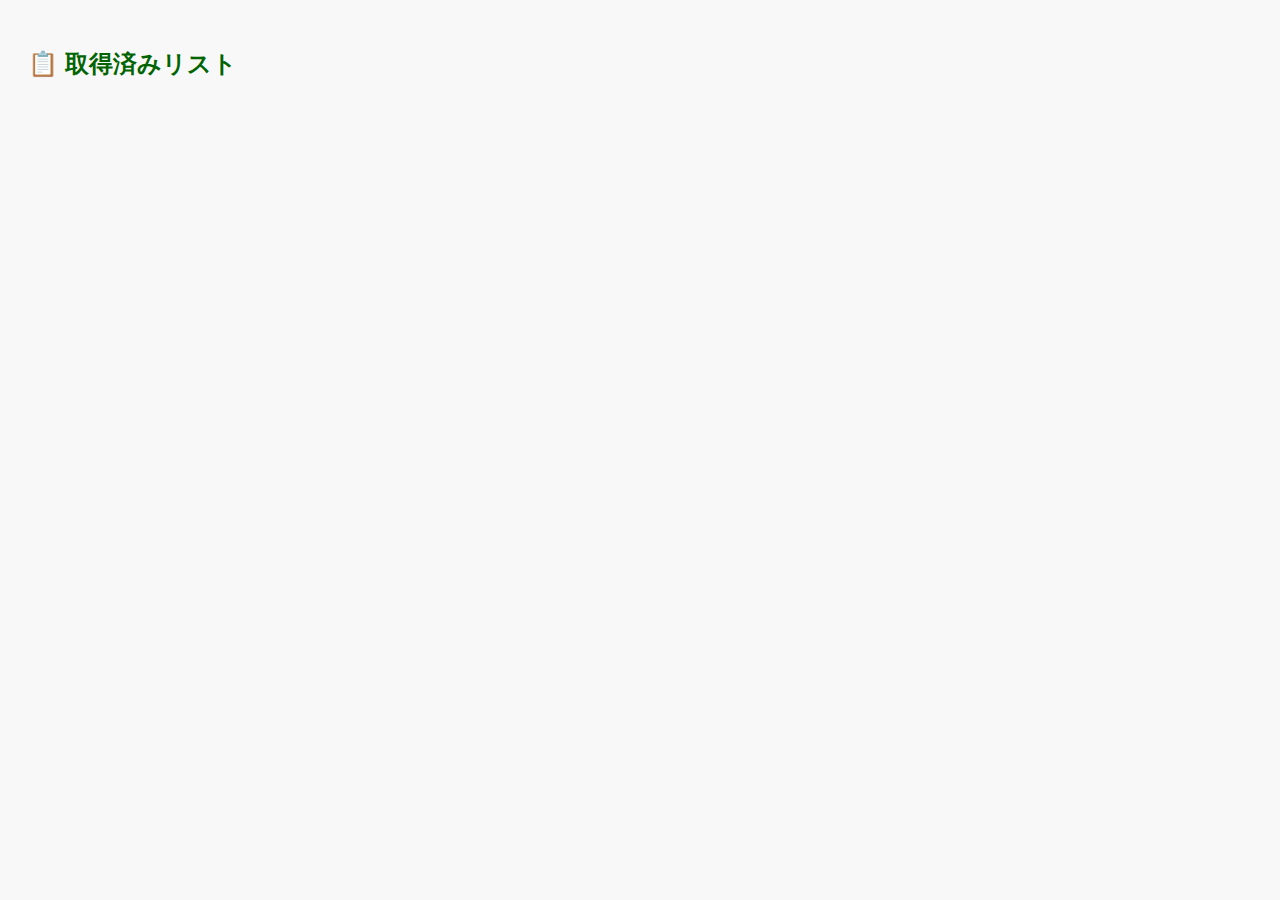
<file: list_claimed.html>
<!DOCTYPE html>
<html lang="ja">
<head>
  <meta charset="UTF-8">
  <title>取得済みリスト</title>
  <style>
    body {
      font-family: sans-serif;
      background: #f8f8f8;
      padding: 20px;
    }
    h2 {
      color: darkgreen;
    }
    ul {
      list-style: none;
      padding: 0;
    }
    li {
      background: #fff;
      border: 1px solid #ccc;
      padding: 10px;
      margin-bottom: 8px;
      font-size: 14px;
    }
    button {
      margin-right: 10px;
      padding: 5px 10px;
      font-size: 13px;
      background: darkorange;
      color: white;
      border: none;
      border-radius: 4px;
      cursor: pointer;
    }
    button.delete {
      background: #d9534f;
    }
  </style>
</head>
<body>
  <h2>📋 取得済みリスト</h2>
  <ul id="list"></ul>

  <script>
    const claimedItems = JSON.parse(localStorage.getItem("claimedItems")) || [];

    claimedItems.sort((a, b) => {
      const lv = parseInt(a.レベル) - parseInt(b.レベル);
      if (lv !== 0) return lv;
      const s = a.サーバー名.localeCompare(b.サーバー名, 'ja');
      if (s !== 0) return s;
      const x = parseInt(a.X) - parseInt(b.X);
      if (x !== 0) return x;
      return parseInt(a.Y) - parseInt(b.Y);
    });

    const list = document.getElementById("list");

    claimedItems.forEach(item => {
      const li = document.createElement("li");
      li.innerHTML = `
        サーバー名: ${item.サーバー名} / X:${item.X}, Y:${item.Y} / Lv${item.レベル}<br>
        <button onclick="window.opener.handleStatusChange('${item._id}', '未取得', '未取得に戻しました')">未取得に戻す</button>
        <button class="delete" onclick="window.opener.handleDelete('${item._id}', '削除しました')">削除</button>
      `;
      list.appendChild(li);
    });
  </script>
</body>
</html>
</file>
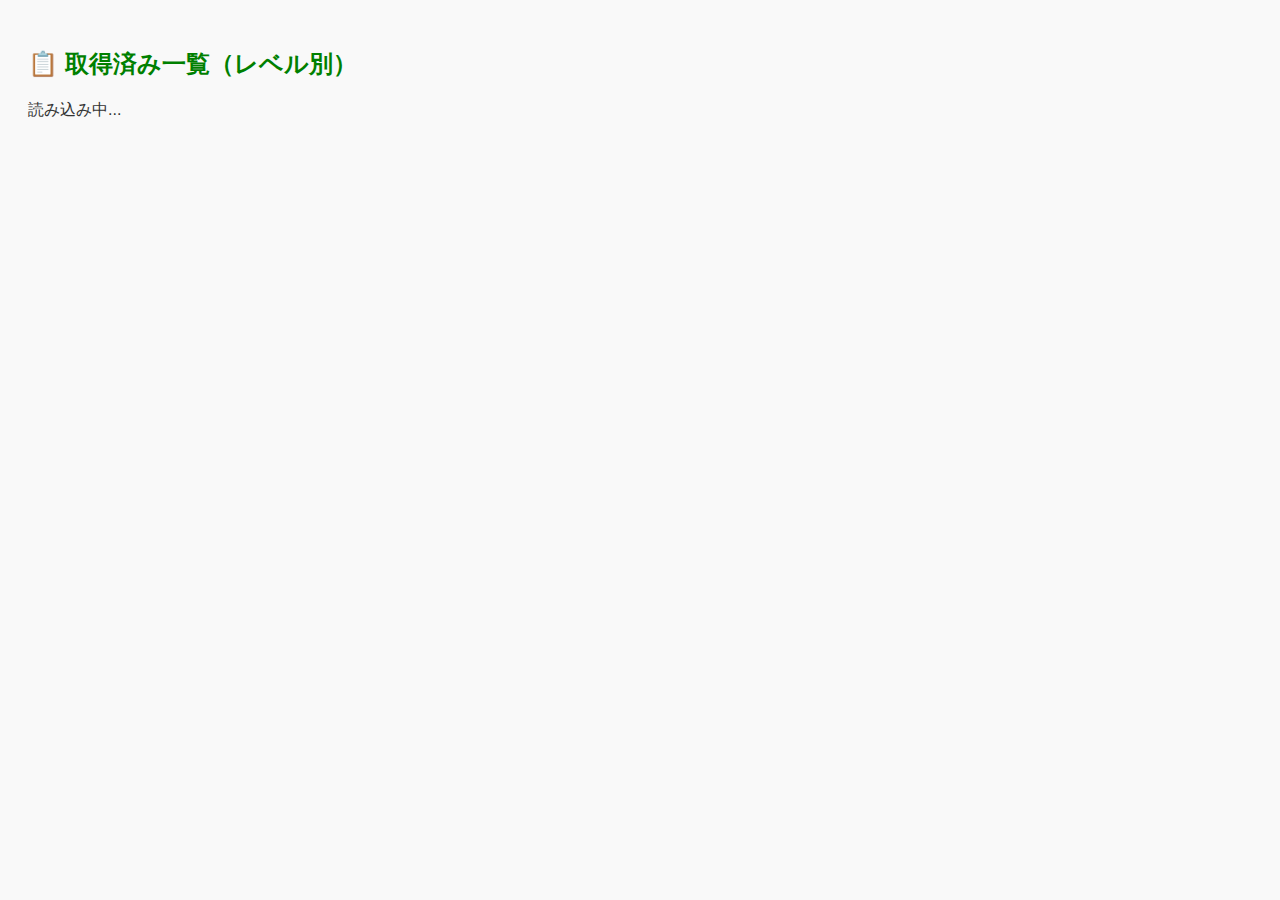
<file: list_collected.html>
<!DOCTYPE html>
<html lang="ja">
<head>
  <meta charset="UTF-8" />
  <title>取得済み一覧</title>
  <style>
    body { font-family: sans-serif; padding: 20px; background: #f9f9f9; color: #333; }
    h2 { color: green; }
    .level-block { margin-bottom: 20px; }
    ul { list-style: none; padding-left: 0; }
  </style>
</head>
<body>
  <h2>📋 取得済み一覧（レベル別）</h2>
  <div id="list">読み込み中...</div>

  <script>
    const API_URL = "https://script.google.com/macros/s/AKfycbxB2FMirgc9QAENfq04WKdHEAJ4wKk1NH2FneajKw1QadOt65fzc15S3Vx3cKuWeJk/exec";

    fetch(API_URL).then(res => res.json()).then(data => {
      const grouped = {};
      data.forEach(d => {
        if (d.取得状況 === "取得済み") {
          (grouped[d.レベル] = grouped[d.レベル] || []).push(d);
        }
      });
      const list = document.getElementById('list');
      list.innerHTML = "";
      Object.keys(grouped).sort().forEach(level => {
        const div = document.createElement('div');
        div.className = 'level-block';
        div.innerHTML = `<h3>レベル ${level}</h3><ul>` +
          grouped[level].map(d => `<li>${d.サーバー名} / X:${d.X}, Y:${d.Y}</li>`).join('') +
          '</ul>';
        list.appendChild(div);
      });
    });
  </script>
</body>
</html>
</file>
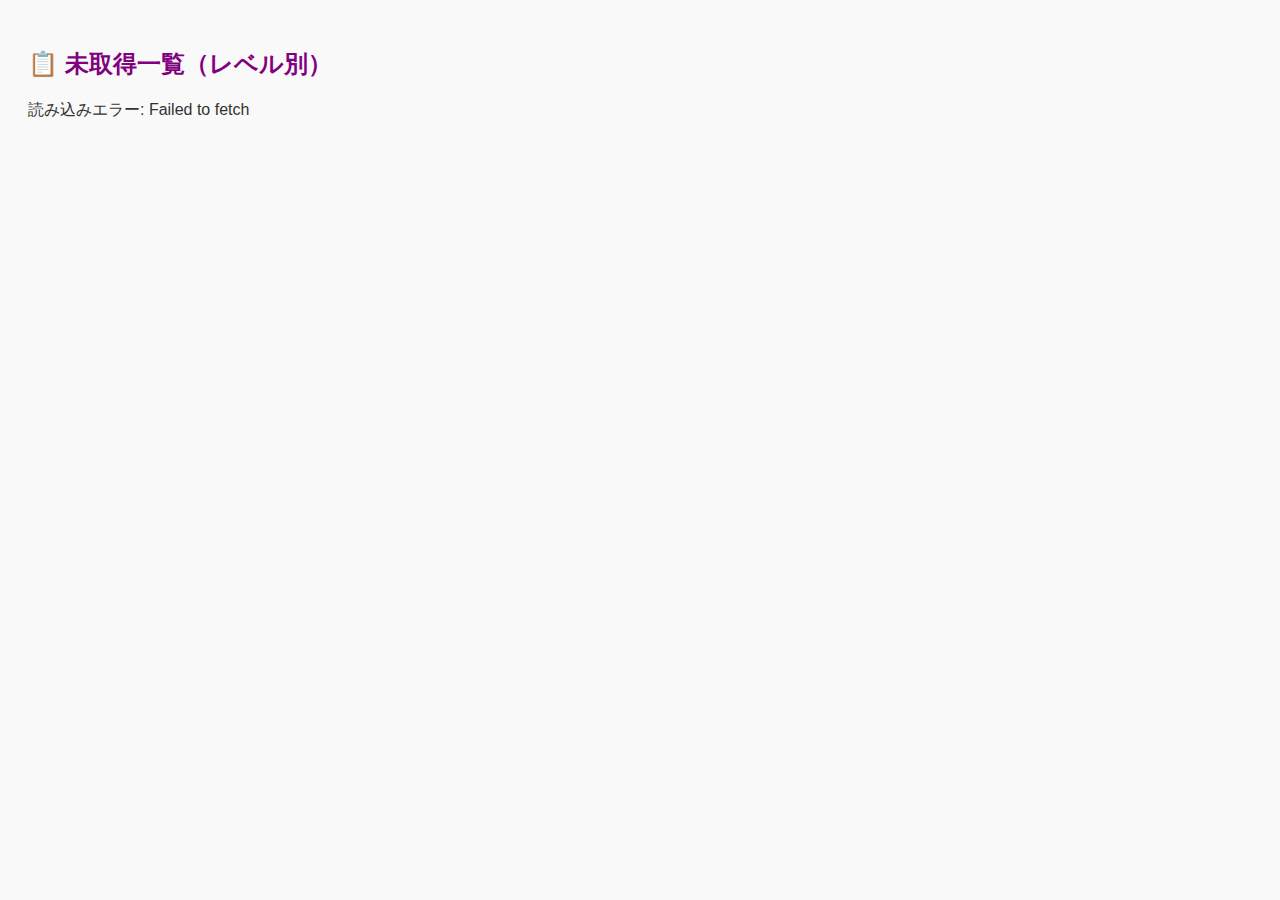
<file: list_uncollected.html>
<!DOCTYPE html>
<html lang="ja">
<head>
  <meta charset="UTF-8" />
  <title>未取得一覧（レベル別表示＋削除機能）</title>
  <style>
    body { font-family: sans-serif; padding: 20px; background: #f9f9f9; color: #333; }
    h2 { color: purple; }
    h3 { margin-bottom: 5px; }
    .level-block { margin-bottom: 25px; }
    ul { list-style: none; padding-left: 0; }
    li { margin-bottom: 6px; }
    button {
      margin-left: 8px;
      padding: 3px 8px;
      font-size: 12px;
      background-color: crimson;
      color: white;
      border: none;
      border-radius: 4px;
      cursor: pointer;
    }
    button:hover { background-color: darkred; }
  </style>
</head>
<body>
  <h2>📋 未取得一覧（レベル別）</h2>
  <div id="list">読み込み中...</div>

  <script>
    const API_URL = "https://script.google.com/macros/s/AKfycbxB2FMirgc9QAENfq04WKdHEAJ4wKk1NH2FneajKw1QadOt65fzc15S3Vx3cKuWeJk/exec";

    fetch(API_URL)
      .then(res => res.json())
      .then(data => {
        const grouped = {};
        data.forEach(d => {
          if (d.取得状況 === "未取得") {
            (grouped[d.レベル] = grouped[d.レベル] || []).push(d);
          }
        });

        const list = document.getElementById("list");
        list.innerHTML = "";

        Object.keys(grouped).sort().forEach(level => {
          const block = document.createElement("div");
          block.className = "level-block";

          const title = document.createElement("h3");
          title.textContent = `レベル ${level}`;
          block.appendChild(title);

          const ul = document.createElement("ul");
          grouped[level].forEach(d => {
            const li = document.createElement("li");
            li.textContent = `${d.サーバー名} / X:${d.X}, Y:${d.Y}`;

            const btn = document.createElement("button");
            btn.textContent = "削除";
            btn.onclick = () => {
              if (confirm("この座標を削除（取得済みに変更）しますか？")) {
                fetch(API_URL, {
                  method: "POST",
                  headers: { "Content-Type": "application/json" },
                  body: JSON.stringify({
                    サーバー名: d.サーバー名,
                    X: d.X,
                    Y: d.Y,
                    レベル: d.レベル,
                    取得状況: "取得済み"
                  })
                })
                  .then(res => res.json())
                  .then(res => {
                    alert(res.message);
                    location.reload();
                  })
                  .catch(err => alert("削除エラー: " + err.message));
              }
            };

            li.appendChild(btn);
            ul.appendChild(li);
          });

          block.appendChild(ul);
          list.appendChild(block);
        });
      })
      .catch(err => {
        document.getElementById("list").innerHTML = "読み込みエラー: " + err.message;
      });
  </script>
</body>
</html>
</file>
